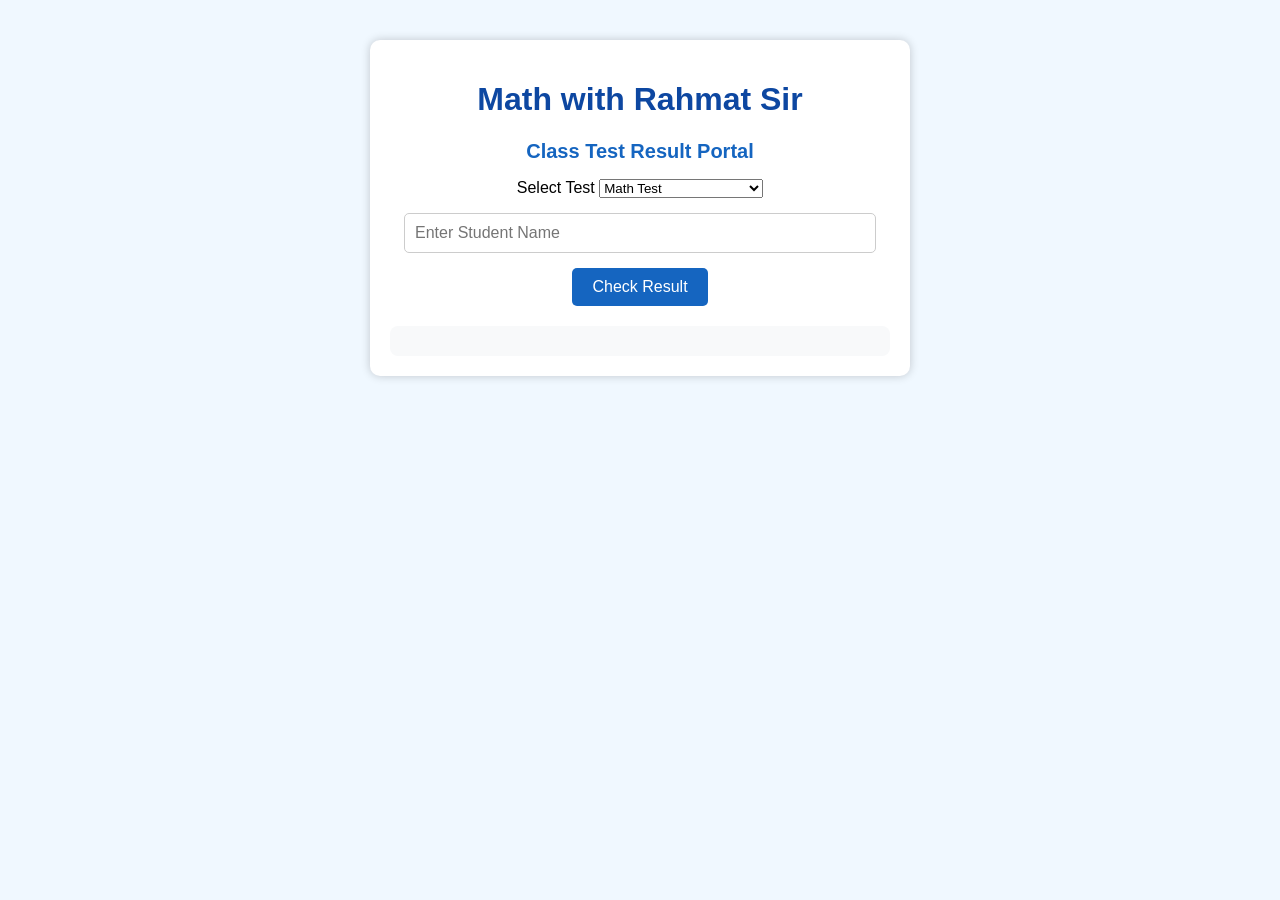
<file: index.html>
<!DOCTYPE html>
<html lang="en">
<head>
  <meta charset="UTF-8">
  <meta name="viewport" content="width=device-width, initial-scale=1.0">
  <title>Math with Rahmat Sir - Result Portal</title>
  <link rel="stylesheet" href="style.css">
</head>

<body>
  <div class="container">
    <h1>Math with Rahmat Sir</h1>
    <h2>Class Test Result Portal</h2>

    <div class="search-box">
      <label for="testType">Select Test</label>
      <select id="testType">
        <option value="math">Math Test</option>
        <option value="english">English Vocabulary Test</option>
      </select>

      <input
        type="text"
        id="name"
        placeholder="Enter Student Name"
        autocomplete="off"
      >

      <button onclick="searchResult()">Check Result</button>
    </div>

    <div id="result"></div>
  </div>

  <script src="script.js"></script>
</body>
</html>
</file>
<file: style.css>
body{
    font-family:Arial,sans-serif;
    background:#f0f8ff;
    margin:0;
    padding:0;
}
.container{
    width:90%;
    max-width:500px;
    margin:40px auto;
    background:#fff;
    padding:20px;
    border-radius:10px;
    box-shadow:0 0 10px rgba(0,0,0,.2);
    text-align:center;
}
h1{
    color:#0d47a1;
}
h2{
    color:#1565c0;
    font-size:20px;
}
input{
    width:90%;
    padding:10px;
    margin:15px 0;
    border:1px solid #ccc;
    border-radius:5px;
    font-size:16px;
}
button{
    background:#1565c0;
    color:white;
    padding:10px 20px;
    border:none;
    border-radius:5px;
    font-size:16px;
    cursor:pointer;
}
button:hover{
    background:#0d47a1;
}
#result{
    margin-top:20px;
    text-align:left;
    padding:15px;
    background:#f8f9fa;
    border-radius:8px;
    #result img {
    width: 150px !important;
    height: 150px !important;
    max-width: 150px !important;
    min-width: 150px !important;
    object-fit: cover !important;
    display: block !important;
    margin: 10px 0 !important;
    border-radius: 8px;
    }
</file>
